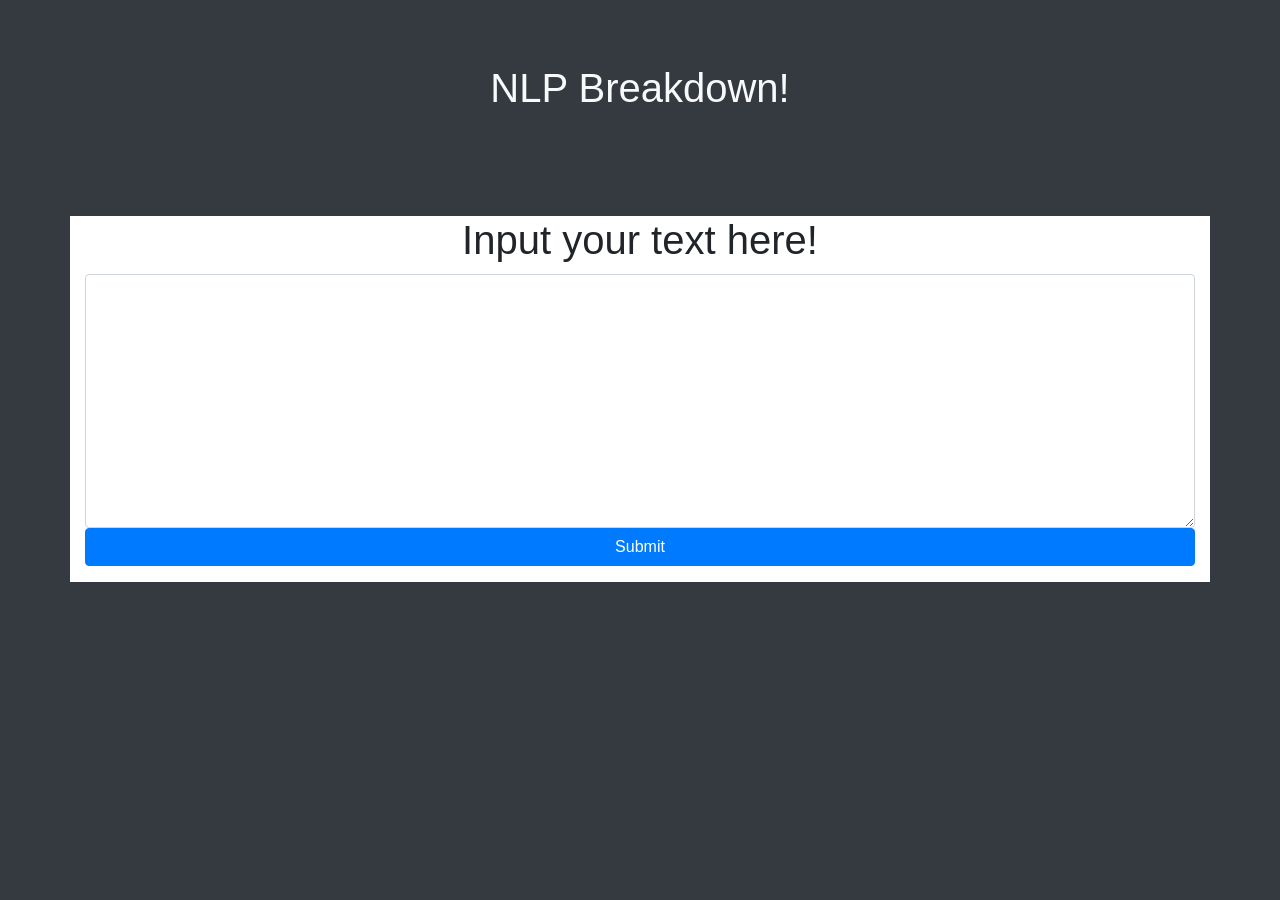
<file: templates/landing.html>
<!DOCTYPE html>
<html lang="en">

<head>
    <meta charset="UTF-8">
    <meta name="viewport" content="width=device-width, initial-scale=1.0">
    <meta http-equiv="X-UA-Compatible" content="ie=edge">
    <title>NLP Breakdown</title>
    <link rel="stylesheet" href="../static/css/bootstrap.min.css">
    <link rel="stylesheet" href="../static/css/style.css">
</head>

<body class='bg-dark'>
    <div class="container">
        <div class="row rounded">
            <div class="col-md-12 bg-dark">
                <div class="jumbotron bg-dark text-light">
                    <h1 class="text-center">NLP Breakdown!</h1>
                </div>
            </div>
        </div>
        <div class="row">
            <div class="col-md-12">
                <h1 class="text-center">
                    Input your text here!
                </h1>
                <form action="/results" method="post" role='form'>
                    <div class="form-group">
                        <textarea class="form-control" name="input_text" id="input_text" rows="10"></textarea>
                        <input type="submit" value='Submit' class='btn btn-primary btn-block'>
                    </div>
                </form>
            </div>
        </div>
    </div>


</body>

</html>
</file>
<file: static/css/style.css>
table {
    table-layout: fixed;
    width: 100%;
}

.title {
    color: #ffffff;
}

#input_text {
    margin-top: 10px;
}

div {
    /* border-radius: 25px; */
    border-color: #343a40;
    background-color: #ffffff;
}

.gap {
    min-height: 10vh;
    background-color: #ffffff;
}
</file>
